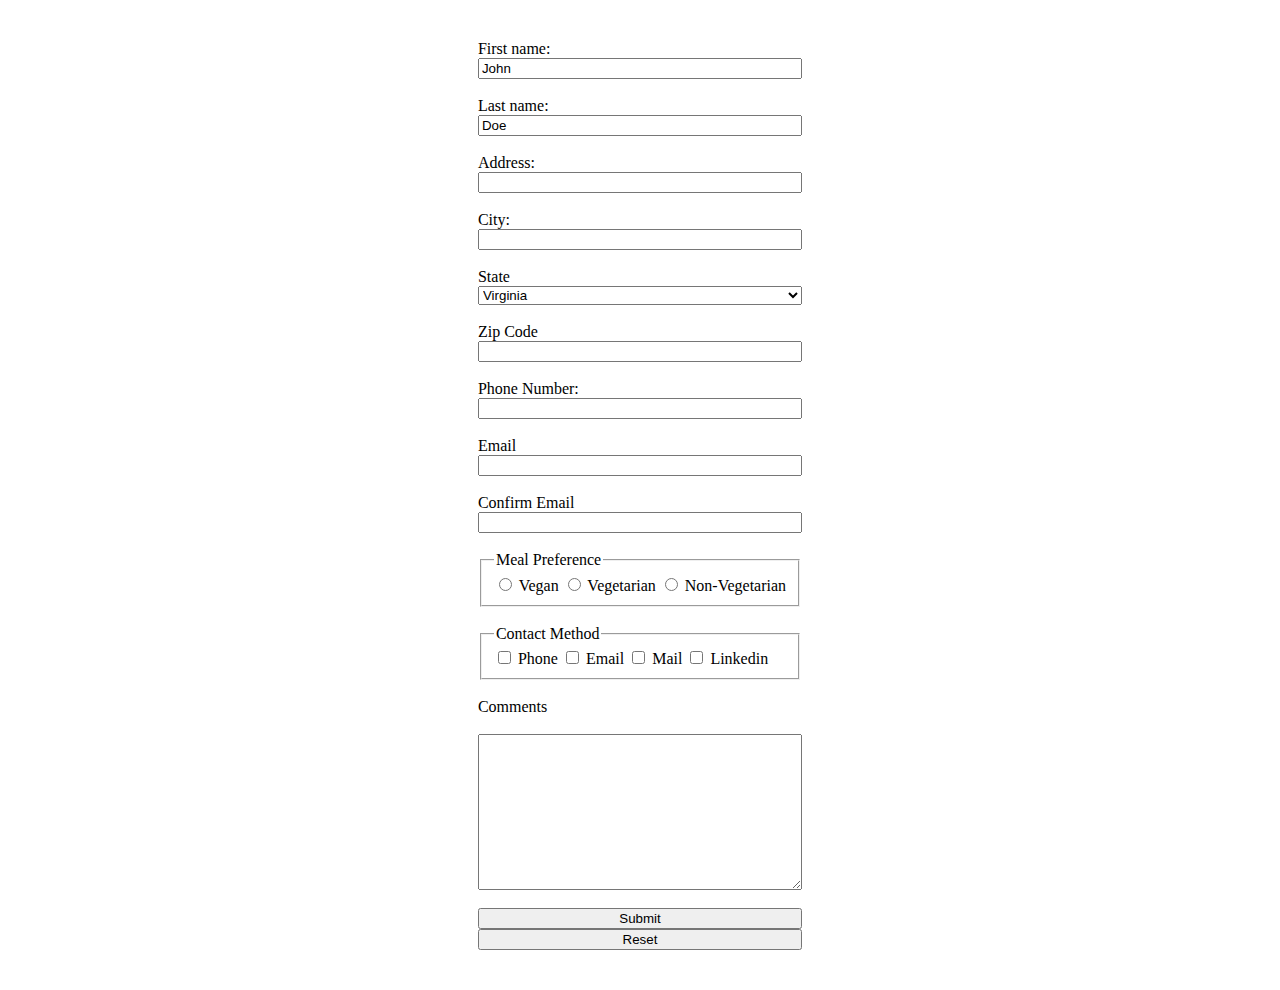
<file: project2/INDEX.HTML>
<!DOCTYPE html>
<html lang="en">
<head>
    <meta charset="UTF-8">
    <meta http-equiv="X-UA-Compatible" content="IE=edge">
    <meta name="viewport" content="width=device-width, initial-scale=1.0">
    <title>Document</title>
    <script defer src="app.js"></script>
    <link rel="stylesheet" href="style.css">
</head>
<body>
    <div class="wrapper">
        <div id="errorMsg"></div> <br>
        <form action="/" id="projectform" method="GET">
            <label for="fname">First name:</label>
            <input type="text" id="fname" name="fname" value="John" required><br>
            <label for="lname">Last name:</label>
            <input type="text" id="lname" name="lname" value="Doe" required><br>
        
            <label for="address">Address:</label>
            <input type="text" id="address" name="address" required><br>
            <label for="city">City:</label>
            <input type="text" id="city" name="city" required ><br>
            <label for="state"> State</label>
            <select id="state" name="state" required>
                <option value="va">Virginia</option>
                <option value="md">Maryland</option>
                <option value="dc">D.C</option>
              </select><br>
            <label for="zip">Zip Code</label>
            <input type="text" maxlength="5" id="zip"  required>
          <br>
            <label for="phonenum">Phone Number: </label>
            <input type="text" name="phonenum" id="phonenum" required> <br>
            <label for="email"> Email </label>
            <input type="email" name="email" id="email" required> <br>
            <label for="confirm">Confirm Email</label>
            <input type="email" name="email2" id="email2" required> <br>
        
        
          <fieldset>
          <legend for="meal-p" > Meal Preference</legend>
                  <input type="radio" id="vegan" name="meal" value="vegan" >
                  <label for="vegan">Vegan</label>
                  <input type="radio" id="vegetarian" name="meal" value="veggie">
                  <label for="veggie">Vegetarian</label>
                  <input type="radio" id="non-v" name="meal" value="non-v">
                  <label for="nov-v">Non-Vegetarian</label>
          </fieldset>
        <br>
        <fieldset>
            <legend for="contact-method"> Contact Method</legend>
                <input type="checkbox" id="contact1" name="phone" value="Phone" >
                  <label for="contact1"> Phone</label>
                  <input type="checkbox" id="contact2" name="email" value="Email">
                  <label for="contact2">Email</label>
                  <input type="checkbox" id="contact3" name="mail" value="Mail">
                  <label for="contact3"> Mail</label>
                  <input type="checkbox" id="contact4" name="linkedin" value="Linkedin">
                  <label for="contact4"> Linkedin</label>
        </fieldset>
         <br>
        <label for="comments">Comments</label> <br>
        <textarea name="comments" id="comments" cols="30" rows="10"></textarea>
        <br>
        <button type="submit">Submit </button>
        <button type="reset" onclick="reset()">Reset</button>
        </form>
    </div>
</body>
</html>
</file>
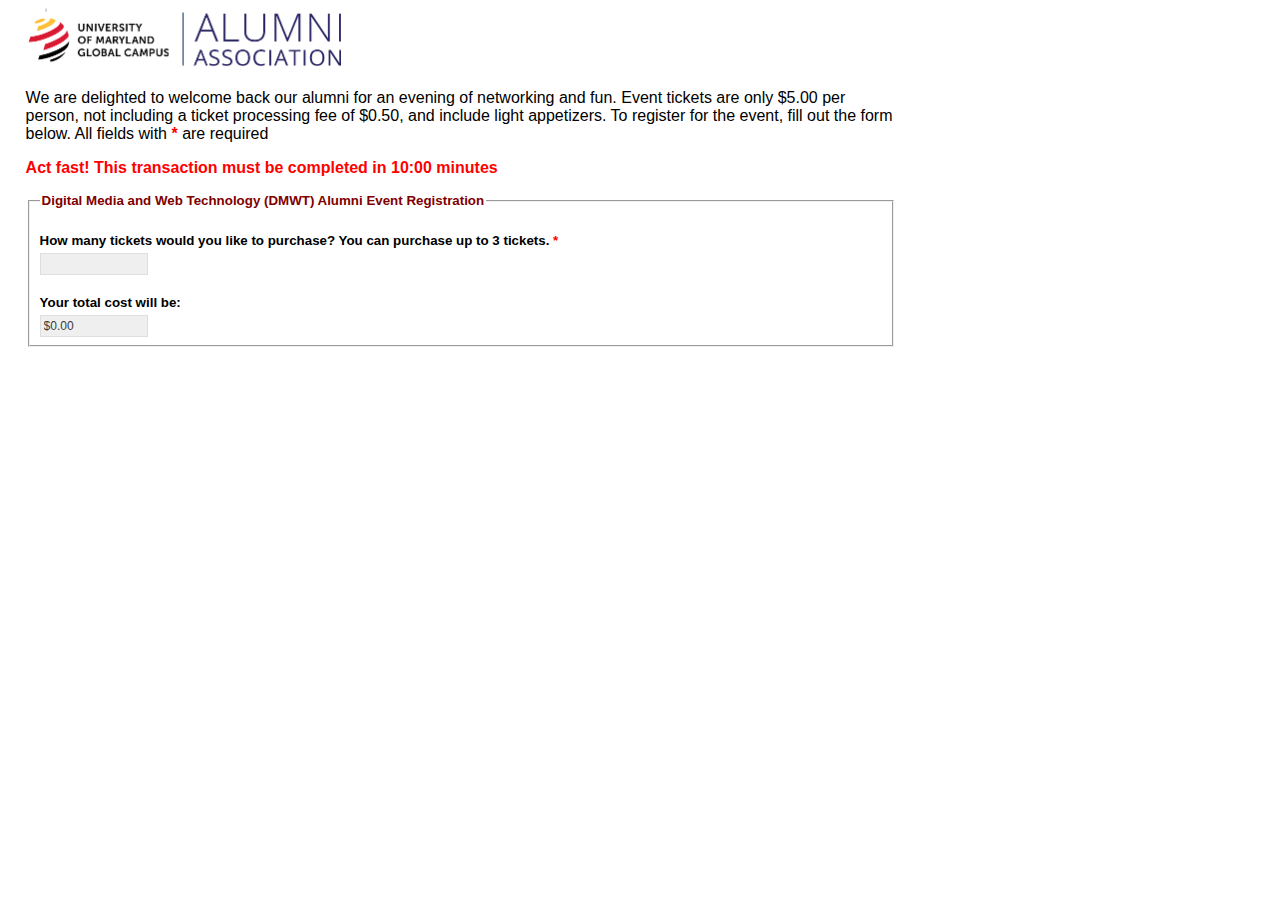
<file: project3/event_registration.html>
<!DOCTYPE html>
<!--
		Your Name: <Enter Your Name>
		Last Modified Date: <Enter The Date in mm/dd/yyyy format>
		File: event_registration.html
		File Description: <Enter a brief paragraph to describe the purpose of this file>
-->
<html>
<head>
    <title>DMWT Alumni Event Registration</title>
	<meta charset="utf-8" />
	<link rel="stylesheet" type="text/css" href="style.css">
	<script type="text/javascript" src="event_registration.js"></script>
</head>
<body>
	<header>
		<img src="logo.png" width="315" height="62">
	</header>
	<article>
		<section>
			<p id="tagline">We are delighted to welcome back our alumni for an evening of networking and fun. Event tickets are only $5.00 per person, not including a ticket processing fee of $0.50, and include light appetizers. To register for the event, fill out the form below. All fields with <span class="required">*</span> are required</p>
		</section>
	
		<section>
			<p id="transactionTimer">Act fast! This transaction must be completed in <span id="timer">10:00</span> minutes</p>
		</section>
	
		<section>
			<form id="contact" action="FormMail.pl" method="post">
				<fieldset>
					<legend>Digital Media and Web Technology (DMWT) Alumni Event Registration</legend>
				
					<label for="lastnum">How many tickets would you like to purchase? You can purchase up to 3 tickets. <span class="required">*</span></label>
					<input type="text" id="numTickets" name="numTickets" class="small" maxlength="3" onchange="calculateTotal();" />
					<span id="msgTickets" class="error"></span>
					
					<label for="totalCost">Your total cost will be: </label>
					<input type="text" id="totalCost" name="totalCost" class="small" value="$0.00" readonly/>

					<div id="contactInformation">
						<label for="name">Name <span class="required">*</span></label>
						<input type="text" id="name" name="name" maxlength="100" />
						<span id="msgname" class="error"></span>
				
						<label for="address">E-Mail Address <span class="required">*</span></label>
						<input type="email" id="email" name="address" maxlength="60" />
						<span id="msgemail" class="error"></span>
						
						<div class="actionButtons">
							<input type="button" name="submit" id="submit" value="Purchase Tickets" onclick="completePurchase();" />
							<input type="reset" name="reset" id="reset" value="Reset" onclick="resetForm()" />
						</div>
					</div>
				</fieldset>
			</form>
		</section>
	</article>


</body>
</html>
</file>
<file: project2/style.css>
.wrapper{
    display: flex;
   
    padding: 2em;
    justify-content: center;

}

form{
    display: flex;
    justify-content: center;
    flex-direction: column;
}
</file>
<file: project3/style.css>
body {
	margin-left: 2%;
	margin-right: 30%;
	font-family: Verdana, Arial, Helvetica, sans-serif;
	font-size: 10pt;
	color: #000000;
	background-color: #ffffff;
}

legend {
	font-weight: bold; font-size: 10pt; color: maroon; font-style: normal; font-family: Verdana, Arial, Helvetica, sans-serif
}

label {
	font-weight: bold;
	display:block;
	margin-top:20px;
}

input {
	background:#efefef;
	border:1px solid #dedede;
	padding:3px;
	margin-top:5px;
	font-size:0.9em;
	color:#3a3a3a;
}

#contact input {
	width:300px;		
}

#contact input.small {
	width:100px;		
}

section p#tagline {
	font-size: 16px;
}

section p#transactionTimer {
	color: #ff0000;
	font-size: 16px;
	font-weight: bold;
}
		
input#submit, input#reset, input#clear {
	width: 130px;
	border: none;
	cursor: pointer;
	font-weight: bold;
}
		
input#submit {
	background-color: darkblue;
	color: white;
}

span.error, span.required {
	font-weight: bold;
	color: red;
}
	
div#contactInformation {
	display: none;
}
	
div.actionButtons {
	display: block;
	margin-top: 20px;
}
</file>
